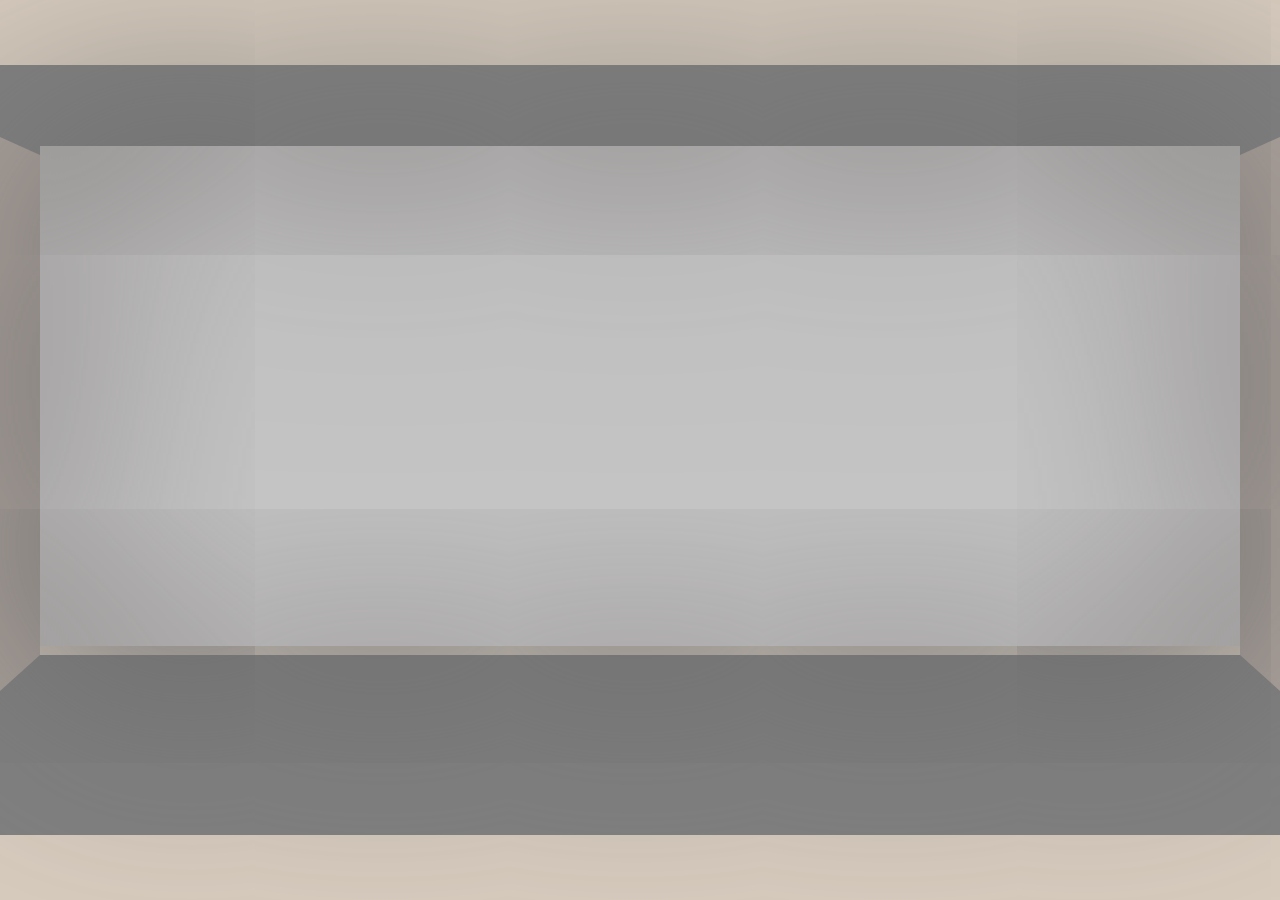
<file: index.html>
<!DOCTYPE html>
<html>

<head>
    <meta charset="utf-8">
    <title>PROJECT</title>

    <link rel="stylesheet" href="seokminii/gallery.css">
</head>

<body>  
    <div class="background"></div>
    <div class="background_1"></div>

    <!--
    <script src="/js/game11.js"></script>
    -->
</body>

</html>
</file>
<file: seokminii/gallery.css>
body {
    -ms-user-select: none; 
    -moz-user-select: -moz-none;
    -khtml-user-select: none;
    -webkit-user-select: none;
    user-select: none;
    background-color: #D9CDBF;
    overflow:hidden
    /*
    
    text-align: center; 
    */
    }

/*border style*/
.background{
    width: 1200px;
    height: 500px;
    background-color: #d9d0cc3e;
    border-top: 90px solid gray;
    border-bottom: 180px solid gray;
    border-right: 200px solid #B0A59E;
    border-left: 200px solid #B0A59E;

    position: absolute;
    top: 50%;
    left: 50%;
    transform: translate(-50%,-50%);
}

.background_1{
    width: 1200px;
    height: 500px;
    background-color: #c4c4c4;
    /*중앙에서 5px blur하고 20px 크기의 큰 그림자*/
    box-shadow: inset 0px 20px 400px 1px rgb(123, 117, 117), 
        0px 20px 1600px 40px rgb(108, 108, 108);

    position: absolute;
    top: 44%;
    left: 50%;
    transform: translate(-50%,-50%);
}
</file>
